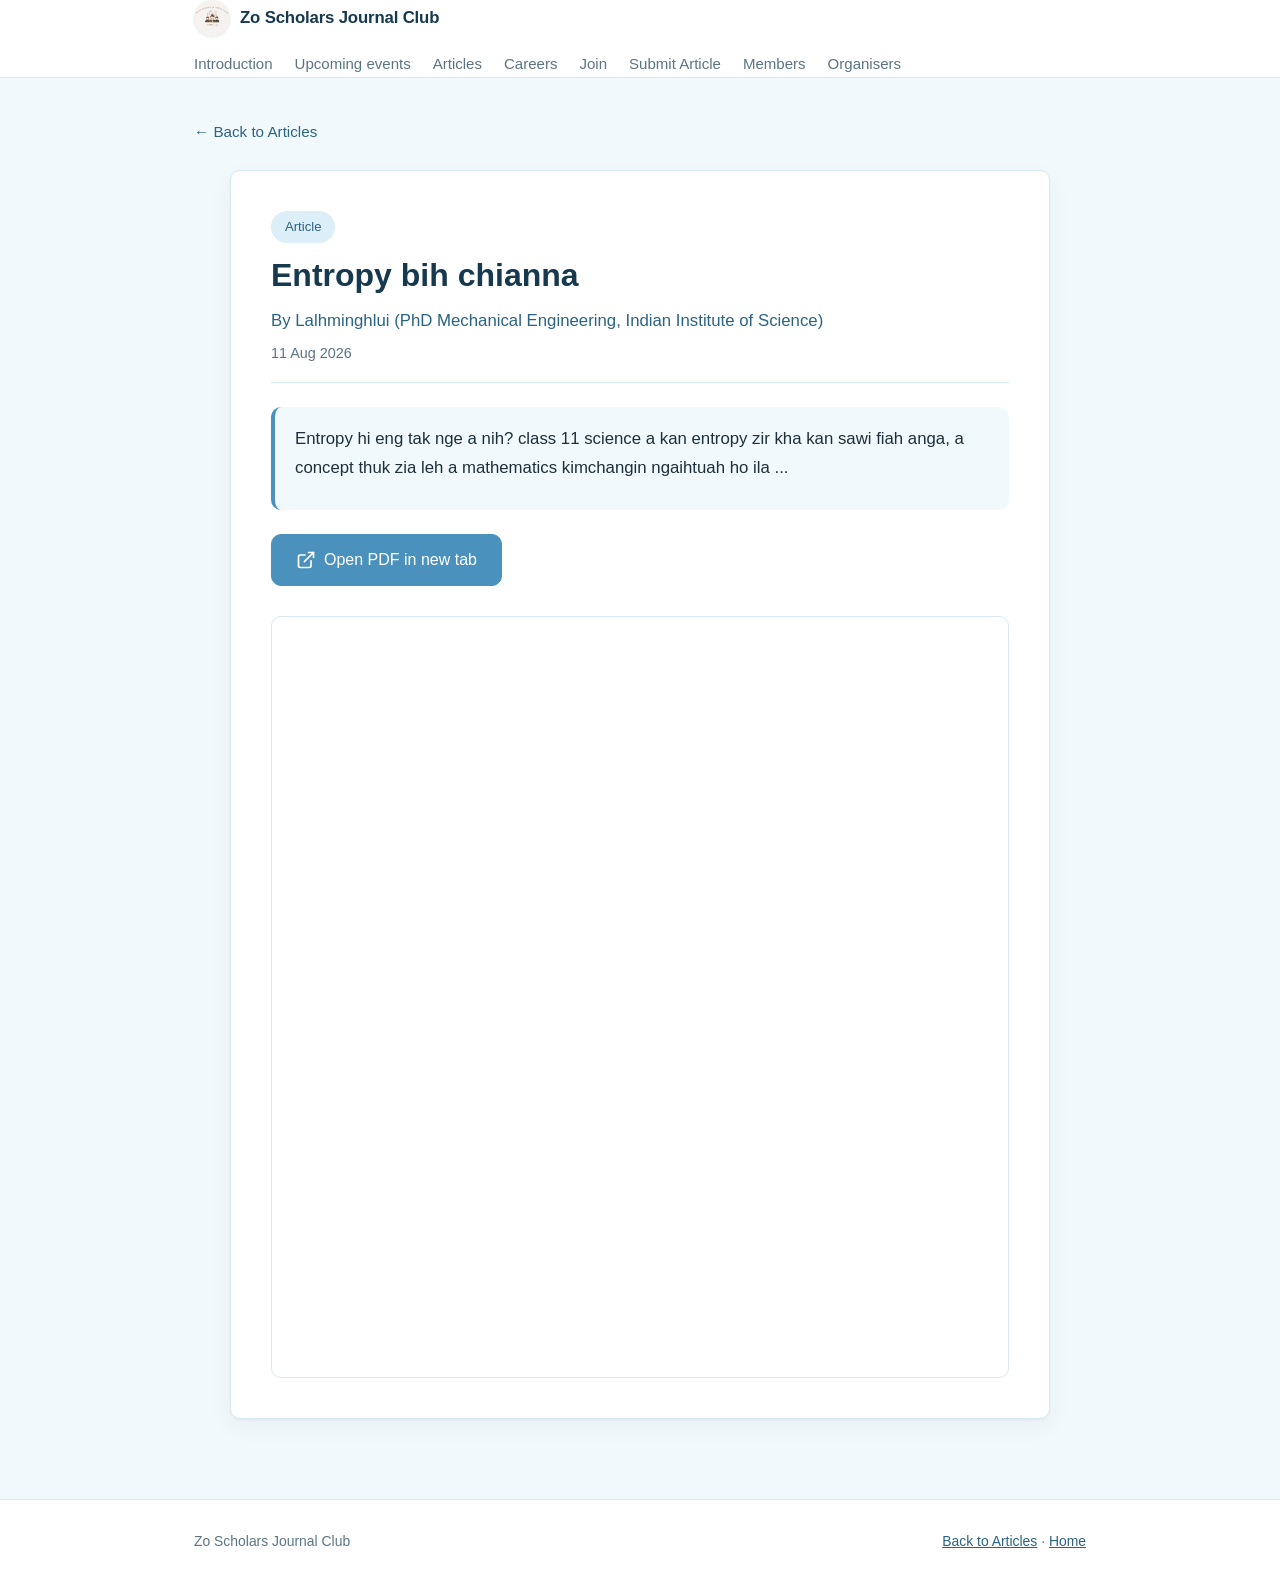
<file: zo-scholars/article.html>
<!DOCTYPE html>
<html lang="en">
<head>
<meta charset="utf-8">
<meta name="viewport" content="width=device-width, initial-scale=1">
<title>Article — Zo Scholars Journal Club</title>
<meta name="description" content="Read article on Zo Scholars Journal Club.">
<link rel="stylesheet" href="css/style.css?v=2">
<link rel="icon" type="image/png" href="zoscho_logo.png">
</head>
<body>

<header class="site-header">
  <div class="wrap">
    <a class="brand" href="index.html"><img src="zoscho_logo.png" alt="Zo Scholars Logo" class="brand-logo" width="36" height="36" style="width: 36px; height: 36px; max-width: 36px; max-height: 36px; border-radius: 50%; object-fit: cover;">Zo Scholars Journal Club</a>
    <nav class="site-nav">
      <a href="index.html#introduction">Introduction</a>
      <a href="events.html">Upcoming events</a>
      <a href="articles.html">Articles</a>
      <a href="index.html#careers">Careers</a>
      <a href="index.html#join">Join</a>
      <a href="articles.html#submit">Submit Article</a>
      <a href="index.html#members">Members</a>
      <a href="index.html#organisers">Organisers</a>
    </nav>
  </div>
</header>

<main style="padding: 40px 0 80px;">
  <div class="wrap">
    <div style="margin-bottom: 24px;">
      <a href="articles.html" style="color: var(--blue-700); text-decoration: none; font-size: 0.95rem; font-weight: 500; display: inline-flex; align-items: center; gap: 6px;">
        &larr; Back to Articles
      </a>
    </div>

    <article class="card" id="article-detail-container" style="max-width: 820px; margin: 0 auto; padding: 40px;">
      <!-- Dynamic content rendered by js/article-detail.js -->
    </article>
  </div>
</main>

<footer class="site-footer">
  <div class="wrap">
    <span>Zo Scholars Journal Club</span>
    <span><a href="articles.html">Back to Articles</a> · <a href="index.html">Home</a></span>
  </div>
</footer>

<script src="js/articles-data.js"></script>
<script src="js/article-detail.js"></script>
</body>
</html>
</file>
<file: zo-scholars/css/style.css>
/* Zo Scholars Journal Club — light blue, minimal */

:root {
  --blue-900: #17394f;
  --blue-700: #2b6382;
  --blue-500: #4a92bd;
  --blue-300: #a8d3e8;
  --blue-100: #dceef7;
  --blue-050: #f2f9fc;

  --ink: #1d2f3a;
  --ink-soft: #5b7484;
  --line: #d9e9f2;
  --white: #ffffff;

  --radius: 10px;
  --maxw: 940px;
  --shadow: 0 1px 2px rgba(23, 57, 79, 0.05), 0 8px 24px rgba(23, 57, 79, 0.05);
}

* { box-sizing: border-box; }

html { scroll-behavior: smooth; }

body {
  margin: 0;
  font-family: -apple-system, BlinkMacSystemFont, "Segoe UI", Inter, Helvetica, Arial, sans-serif;
  font-size: 17px;
  line-height: 1.65;
  color: var(--ink);
  background: var(--blue-050);
  -webkit-font-smoothing: antialiased;
}

.wrap {
  max-width: var(--maxw);
  margin: 0 auto;
  padding: 0 24px;
}

/* ---------- header ---------- */

.site-header {
  background: var(--white);
  border-bottom: 1px solid var(--line);
  position: sticky;
  top: 0;
  z-index: 10;
}

.site-header .wrap {
  display: flex;
  align-items: center;
  justify-content: space-between;
  gap: 16px;
  min-height: 64px;
  flex-wrap: wrap;
}

.brand {
  font-size: 1.05rem;
  font-weight: 600;
  letter-spacing: -0.01em;
  color: var(--blue-900);
  text-decoration: none;
  display: flex;
  align-items: center;
  gap: 10px;
}

.brand img,
.brand-logo {
  width: 36px;
  height: 36px;
  max-width: 36px;
  max-height: 36px;
  border-radius: 50%;
  object-fit: cover;
  flex: none;
  border: 1.5px solid var(--blue-200);
  box-shadow: 0 1px 3px rgba(23, 57, 79, 0.12);
  background: var(--white);
  transition: transform 0.2s ease;
}

.brand:hover .brand-logo,
.brand:hover img {
  transform: scale(1.06);
}

.brand .dot {
  width: 10px;
  height: 10px;
  border-radius: 50%;
  background: var(--blue-500);
  flex: none;
}

.site-nav {
  display: flex;
  gap: 22px;
  flex-wrap: wrap;
}

.site-nav a {
  color: var(--ink-soft);
  text-decoration: none;
  font-size: 0.94rem;
}

.site-nav a:hover { color: var(--blue-700); }

/* ---------- hero ---------- */

.hero {
  background: linear-gradient(180deg, var(--blue-100) 0%, var(--blue-050) 100%);
  padding: 76px 0 64px;
  text-align: center;
  border-bottom: 1px solid var(--line);
}

.hero-logo-wrap {
  margin-bottom: 24px;
}

.hero-logo {
  width: 120px;
  height: 120px;
  border-radius: 50%;
  object-fit: cover;
  border: 3px solid var(--white);
  box-shadow: 0 8px 24px rgba(23, 57, 79, 0.12);
  background: var(--white);
  transition: transform 0.25s ease, box-shadow 0.25s ease;
}

.hero-logo:hover {
  transform: scale(1.04);
  box-shadow: 0 12px 30px rgba(23, 57, 79, 0.18);
}

.hero h1 {
  margin: 0 0 20px;
  font-size: clamp(2rem, 5.5vw, 3rem);
  line-height: 1.15;
  letter-spacing: -0.025em;
  color: var(--blue-900);
  font-weight: 600;
}

.mission {
  max-width: 660px;
  margin: 0 auto;
  font-size: clamp(1.05rem, 2.4vw, 1.3rem);
  line-height: 1.55;
  color: var(--blue-700);
  font-style: italic;
}

.mission-label {
  display: block;
  font-style: normal;
  font-size: 0.72rem;
  letter-spacing: 0.14em;
  text-transform: uppercase;
  color: var(--blue-500);
  margin-bottom: 14px;
}

/* ---------- sections ---------- */

section { padding: 60px 0; }

section + section { border-top: 1px solid var(--line); }

h2 {
  margin: 0 0 8px;
  font-size: 1.45rem;
  font-weight: 600;
  letter-spacing: -0.015em;
  color: var(--blue-900);
}

.section-note {
  margin: 0 0 28px;
  color: var(--ink-soft);
  font-size: 0.95rem;
}

.card {
  background: var(--white);
  border: 1px solid var(--line);
  border-radius: var(--radius);
  padding: 28px;
  box-shadow: var(--shadow);
}

.intro-body p { margin: 0 0 1em; }
.intro-body p:last-child { margin-bottom: 0; }

/* ---------- events teaser ---------- */

.events-teaser {
  display: flex;
  align-items: center;
  justify-content: space-between;
  gap: 24px;
  flex-wrap: wrap;
  background: var(--white);
  border: 1px solid var(--line);
  border-left: 3px solid var(--blue-500);
  border-radius: var(--radius);
  padding: 26px 28px;
  box-shadow: var(--shadow);
}

.events-teaser h3 {
  margin: 0 0 4px;
  font-size: 1.1rem;
  font-weight: 600;
  color: var(--blue-900);
}

.events-teaser p {
  margin: 0;
  color: var(--ink-soft);
  font-size: 0.95rem;
}

.btn {
  display: inline-block;
  background: var(--blue-500);
  color: var(--white);
  border: 1px solid var(--blue-500);
  border-radius: var(--radius);
  padding: 11px 22px;
  font-size: 0.95rem;
  font-weight: 500;
  font-family: inherit;
  text-decoration: none;
  cursor: pointer;
  white-space: nowrap;
  transition: background 0.15s ease;
}

.btn:hover { background: var(--blue-700); border-color: var(--blue-700); }

.btn-quiet {
  background: transparent;
  color: var(--blue-700);
  border-color: var(--blue-300);
}

.btn-quiet:hover { background: var(--blue-100); color: var(--blue-900); border-color: var(--blue-300); }

/* ---------- form ---------- */

.form-grid {
  display: grid;
  grid-template-columns: repeat(2, minmax(0, 1fr));
  gap: 18px;
}

.field { display: flex; flex-direction: column; gap: 6px; }

.field.full { grid-column: 1 / -1; }

.field label {
  font-size: 0.82rem;
  font-weight: 500;
  color: var(--blue-700);
  letter-spacing: 0.01em;
}

.field input,
.field textarea,
.field select {
  font: inherit;
  font-size: 0.95rem;
  color: var(--ink);
  background: var(--blue-050);
  border: 1px solid var(--line);
  border-radius: 8px;
  padding: 11px 13px;
  width: 100%;
  transition: border-color 0.15s ease, box-shadow 0.15s ease, background 0.15s ease;
}

.field textarea {
  resize: vertical;
  min-height: 110px;
  line-height: 1.6;
}

.field select {
  cursor: pointer;
}

.field input::placeholder,
.field textarea::placeholder { color: #9db4c1; }

.field input:focus,
.field textarea:focus,
.field select:focus {
  outline: none;
  border-color: var(--blue-500);
  background: var(--white);
  box-shadow: 0 0 0 3px var(--blue-100);
}

.field-hint {
  font-size: 0.78rem;
  color: var(--ink-soft);
  margin-top: 2px;
}

/* ---------- file upload box ---------- */
.file-upload-box {
  border: 2px dashed var(--blue-300);
  background: var(--blue-050);
  border-radius: var(--radius);
  padding: 24px 20px;
  text-align: center;
  position: relative;
  transition: all 0.2s ease;
  cursor: pointer;
}

.file-upload-box:hover,
.file-upload-box.drag-over {
  border-color: var(--blue-500);
  background: #ebf6fb;
}

.file-upload-box.has-file {
  border-color: var(--blue-500);
  background: #f0f7fb;
}

.file-upload-box input[type="file"] {
  position: absolute;
  top: 0;
  left: 0;
  width: 100%;
  height: 100%;
  opacity: 0;
  cursor: pointer;
  z-index: 2;
}

.upload-icon {
  width: 38px;
  height: 38px;
  color: var(--blue-500);
  margin: 0 auto 10px;
  display: block;
}

.upload-prompt {
  font-size: 0.95rem;
  font-weight: 500;
  color: var(--blue-900);
  margin: 0 0 4px;
}

.upload-types {
  font-size: 0.8rem;
  color: var(--ink-soft);
  margin: 0;
}

.file-selected-info {
  display: none;
  align-items: center;
  justify-content: space-between;
  gap: 12px;
  margin-top: 14px;
  padding: 10px 16px;
  background: var(--white);
  border: 1px solid var(--line);
  border-radius: 8px;
  font-size: 0.88rem;
  color: var(--blue-900);
}

.file-name-text {
  font-weight: 500;
  word-break: break-all;
}

.remove-file-btn {
  background: none;
  border: none;
  color: #b03f3f;
  cursor: pointer;
  font-size: 0.82rem;
  font-weight: 600;
  padding: 2px 6px;
  border-radius: 4px;
}

.remove-file-btn:hover {
  text-decoration: underline;
  background: #fdf2f2;
}

.submission-notice {
  background: #f4f9fd;
  border: 1px solid var(--blue-100);
  border-radius: 8px;
  padding: 14px 18px;
  margin-top: 20px;
  font-size: 0.88rem;
  color: var(--blue-900);
  display: flex;
  align-items: flex-start;
  gap: 12px;
}

.submission-notice svg {
  flex: none;
  color: var(--blue-500);
  margin-top: 2px;
}

.form-actions {
  display: flex;
  align-items: center;
  gap: 14px;
  flex-wrap: wrap;
  margin-top: 24px;
}

.form-msg {
  font-size: 0.92rem;
  margin: 0;
  color: var(--ink-soft);
  line-height: 1.45;
}

.form-msg.ok {
  color: #166534;
  background: #f0fdf4;
  border: 1px solid #bbf7d0;
  padding: 10px 16px;
  border-radius: 8px;
  width: 100%;
}

.form-msg.err {
  color: #991b1b;
  background: #fef2f2;
  border: 1px solid #fecaca;
  padding: 10px 16px;
  border-radius: 8px;
  width: 100%;
}

.privacy {
  margin: 18px 0 0;
  font-size: 0.82rem;
  color: var(--ink-soft);
}

/* ---------- members table ---------- */

.table-scroll {
  overflow-x: auto;
  background: var(--white);
  border: 1px solid var(--line);
  border-radius: var(--radius);
  box-shadow: var(--shadow);
}

table {
  width: 100%;
  border-collapse: collapse;
  font-size: 0.94rem;
  min-width: 520px;
}

thead th {
  text-align: left;
  padding: 14px 20px;
  background: var(--blue-100);
  color: var(--blue-900);
  font-weight: 600;
  font-size: 0.78rem;
  letter-spacing: 0.09em;
  text-transform: uppercase;
  white-space: nowrap;
}

tbody td {
  padding: 14px 20px;
  border-top: 1px solid var(--line);
  color: var(--ink);
  vertical-align: top;
}

tbody tr:hover td { background: var(--blue-050); }

.empty-row td {
  color: var(--ink-soft);
  text-align: center;
  padding: 34px 20px;
  font-size: 0.92rem;
}

.tally {
  margin: 0 0 22px;
  display: flex;
  gap: 10px;
  flex-wrap: wrap;
}

.pill {
  background: var(--blue-100);
  color: var(--blue-700);
  border-radius: 999px;
  padding: 5px 14px;
  font-size: 0.82rem;
}

/* ---------- events page ---------- */

.event-list { display: flex; flex-direction: column; gap: 18px; }

.event {
  display: grid;
  grid-template-columns: 132px minmax(0, 1fr);
  gap: 24px;
  background: var(--white);
  border: 1px solid var(--line);
  border-radius: var(--radius);
  padding: 24px 28px;
  box-shadow: var(--shadow);
}

.event .when {
  color: var(--blue-700);
  font-weight: 600;
  font-size: 0.9rem;
  line-height: 1.45;
}

.event .when .time {
  display: block;
  font-weight: 400;
  color: var(--ink-soft);
  font-size: 0.85rem;
}

.event h3 {
  margin: 0 0 6px;
  font-size: 1.08rem;
  font-weight: 600;
  color: var(--blue-900);
}

.event h3 a {
  color: inherit;
  text-decoration: none;
  transition: color 0.15s ease;
}

.event h3 a:hover {
  color: var(--blue-500);
  text-decoration: underline;
}

.event .meta {
  margin: 0 0 10px;
  font-size: 0.88rem;
  color: var(--ink-soft);
}

.event .desc { margin: 0; font-size: 0.95rem; }

.event.past {
  opacity: 0.88;
  transition: opacity 0.2s ease;
}

.event.past:hover {
  opacity: 1;
}

/* ---------- video preview ---------- */
.video-preview {
  position: relative;
  display: block;
  width: 100%;
  max-width: 480px;
  aspect-ratio: 16 / 9;
  border-radius: var(--radius);
  overflow: hidden;
  margin-top: 14px;
  box-shadow: var(--shadow);
  border: 1px solid var(--line);
  transition: transform 0.2s ease, box-shadow 0.2s ease;
}

.video-preview:hover {
  transform: translateY(-2px);
  box-shadow: 0 6px 20px rgba(23, 57, 79, 0.12);
}

.video-preview img {
  width: 100%;
  height: 100%;
  object-fit: cover;
  transition: transform 0.3s ease;
}

.video-preview:hover img {
  transform: scale(1.03);
}

.video-play-btn {
  position: absolute;
  top: 50%;
  left: 50%;
  transform: translate(-50%, -50%);
  width: 54px;
  height: 54px;
  background: rgba(23, 57, 79, 0.85);
  border: 2px solid var(--white);
  border-radius: 50%;
  display: flex;
  align-items: center;
  justify-content: center;
  transition: background 0.2s ease, transform 0.2s ease;
  pointer-events: none;
  box-shadow: 0 4px 10px rgba(0, 0, 0, 0.3);
}

.video-preview:hover .video-play-btn {
  background: var(--blue-500);
  transform: translate(-50%, -50%) scale(1.1);
}

.video-play-btn::after {
  content: "";
  display: block;
  width: 0;
  height: 0;
  border-style: solid;
  border-width: 10px 0 10px 16px;
  border-color: transparent transparent transparent var(--white);
  margin-left: 4px;
}

/* ---------- footer ---------- */

.site-footer {
  border-top: 1px solid var(--line);
  background: var(--white);
  padding: 30px 0;
  color: var(--ink-soft);
  font-size: 0.87rem;
}

.site-footer .wrap {
  display: flex;
  justify-content: space-between;
  gap: 16px;
  flex-wrap: wrap;
}

.site-footer a { color: var(--blue-700); }

/* ---------- organisers ---------- */
.organizers-grid {
  display: grid;
  grid-template-columns: repeat(auto-fit, minmax(280px, 1fr));
  gap: 24px;
  margin-top: 24px;
}

.organizer-card {
  background: var(--white);
  border: 1px solid var(--line);
  border-radius: var(--radius);
  padding: 28px 24px;
  box-shadow: var(--shadow);
  display: flex;
  flex-direction: column;
  align-items: center;
  text-align: center;
}

.organizer-img {
  width: 120px;
  height: 120px;
  border-radius: 50%;
  object-fit: cover;
  border: 3px solid var(--blue-100);
  margin-bottom: 18px;
  background: var(--blue-050);
}

.organizer-avatar {
  width: 120px;
  height: 120px;
  border-radius: 50%;
  background: var(--blue-100);
  color: var(--blue-700);
  display: flex;
  align-items: center;
  justify-content: center;
  font-size: 2.4rem;
  font-weight: 600;
  margin-bottom: 18px;
  border: 3px solid var(--blue-100);
}

.organizer-name {
  font-size: 1.15rem;
  font-weight: 600;
  color: var(--blue-900);
  margin: 0 0 6px 0;
}

.organizer-title {
  font-size: 0.88rem;
  color: var(--blue-700);
  font-weight: 500;
  margin: 0 0 16px 0;
  line-height: 1.4;
}

.organizer-interests {
  font-size: 0.88rem;
  color: var(--ink-soft);
  line-height: 1.5;
  margin: 0;
  border-top: 1px solid var(--line);
  padding-top: 16px;
  width: 100%;
}

.organizer-interests strong {
  color: var(--blue-900);
  display: block;
  margin-bottom: 6px;
  font-size: 0.76rem;
  text-transform: uppercase;
  letter-spacing: 0.08em;
}

.organizer-contact {
  color: var(--blue-500);
  text-decoration: none;
  font-size: 0.85rem;
  display: inline-block;
  margin-top: 6px;
}

.organizer-contact:hover {
  text-decoration: underline;
  color: var(--blue-700);
}

@media (max-width: 640px) {
  body { font-size: 16px; }
  .hero { padding: 56px 0 48px; }
  section { padding: 46px 0; }
  .form-grid { grid-template-columns: 1fr; }
  .event { grid-template-columns: 1fr; gap: 10px; }
  .card { padding: 22px; }
}
</file>
